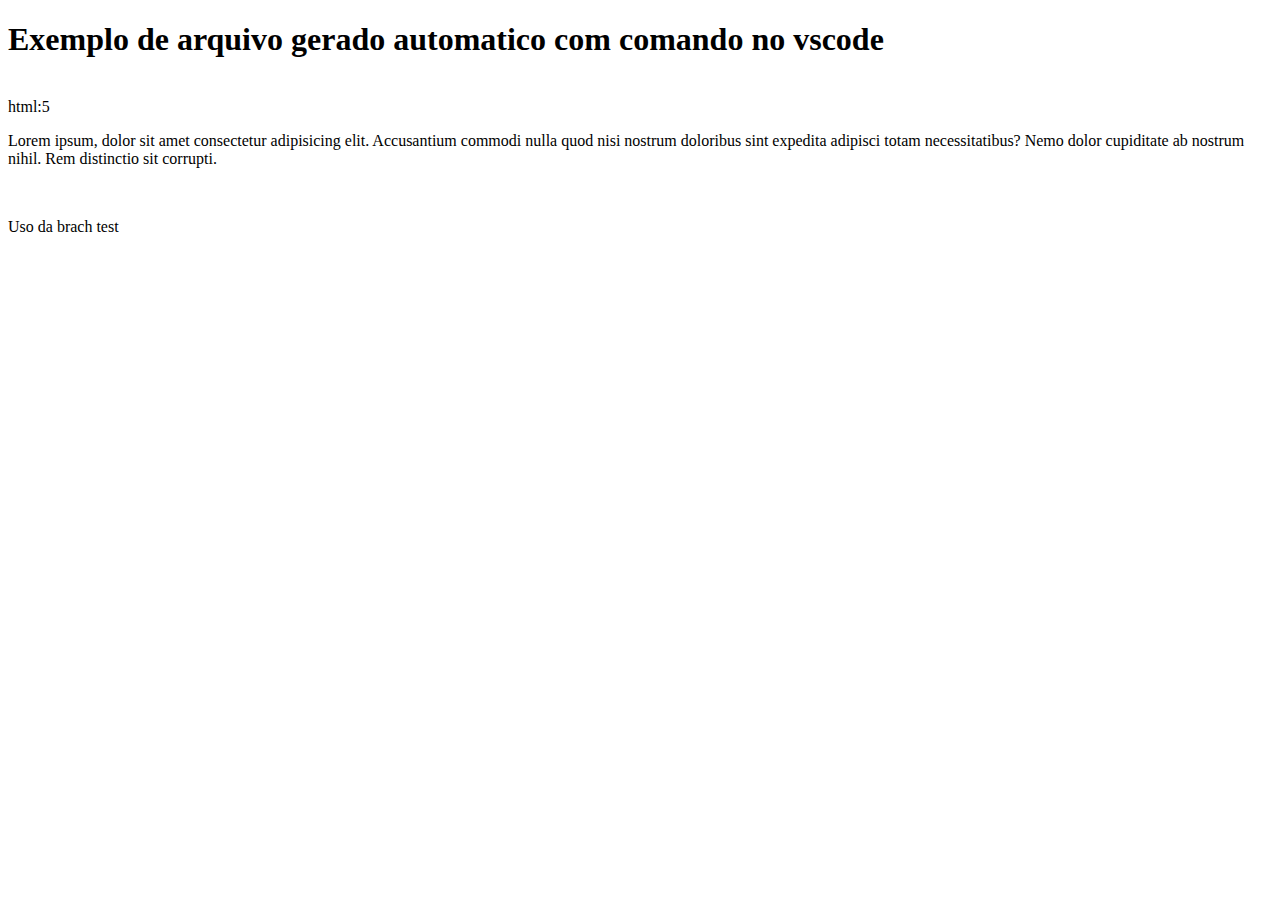
<file: index.html>
<!DOCTYPE html>
<html lang="en">
<head>
    <meta charset="UTF-8">
    <meta http-equiv="X-UA-Compatible" content="IE=edge">
    <meta name="viewport" content="width=device-width, initial-scale=1.0">
    <title>html:5</title>
</head>
<body>
    <h1>
Exemplo de arquivo gerado automatico com comando no vscode
    </h1>

<br>
html:5
<br>
<p>
    Lorem ipsum, dolor sit amet consectetur adipisicing elit. Accusantium commodi nulla quod nisi nostrum doloribus sint expedita adipisci totam necessitatibus? Nemo dolor cupiditate ab nostrum nihil. Rem distinctio sit corrupti.
</p>
<br>
<p>
    Uso da brach test
</p>

</body>
</html>
</file>
